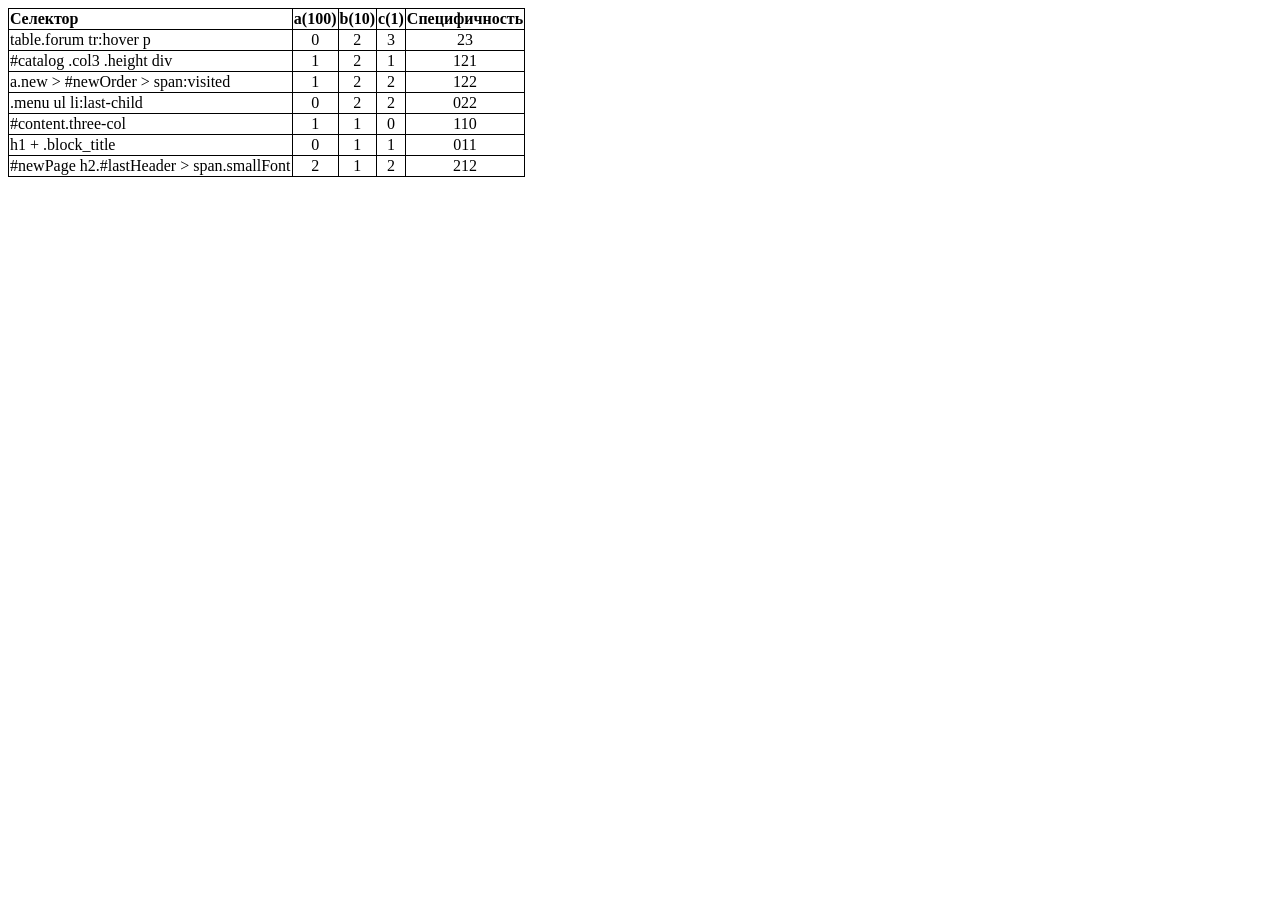
<file: task3/index.html>
<!DOCTYPE HTML>
<html>
	<head>

		<meta charset = "utf-8">
		<title>task 3</title>
		<link rel = "stylesheet" href = "stile.css">

	</head>


	<body>
		<table class = "forum">
			<tr>
				<td>Cелектор</td> <td>a(100)</td> <td>b(10)</td> <td>c(1)</td> <td>Специфичность</td>
			</tr>
			<tr>
				<td>table.forum tr:hover p</td> <td>0</td> <td>2</td> <td>3</td> <td>23</td>
			</tr>
			<tr>
				<td>#catalog .col3 .height div</td> <td>1</td> <td>2</td> <td>1</td> <td>121</td>
			</tr>
			<tr>
				<td>a.new > #newOrder > span:visited</td> <td>1</td> <td>2</td> <td>2</td> <td>122</td>
			</tr>
			<tr>
				<td>.menu ul li:last-child</td> <td>0</td> <td>2</td> <td>2</td> <td>022</td>
			</tr>
			<tr>
				<td>#content.three-col</td> <td>1</td> <td>1</td> <td>0</td> <td>110</td>
			</tr>
			<tr>
				<td>h1 + .block_title</td> <td>0</td> <td>1</td> <td>1</td> <td>011</td>
			</tr>
			<tr>
				<td>#newPage h2.#lastHeader > span.smallFont</td> <td>2</td> <td>1</td> <td>2</td> <td>212</td>
			</tr>
		</table>
	</body>


</html>
</file>
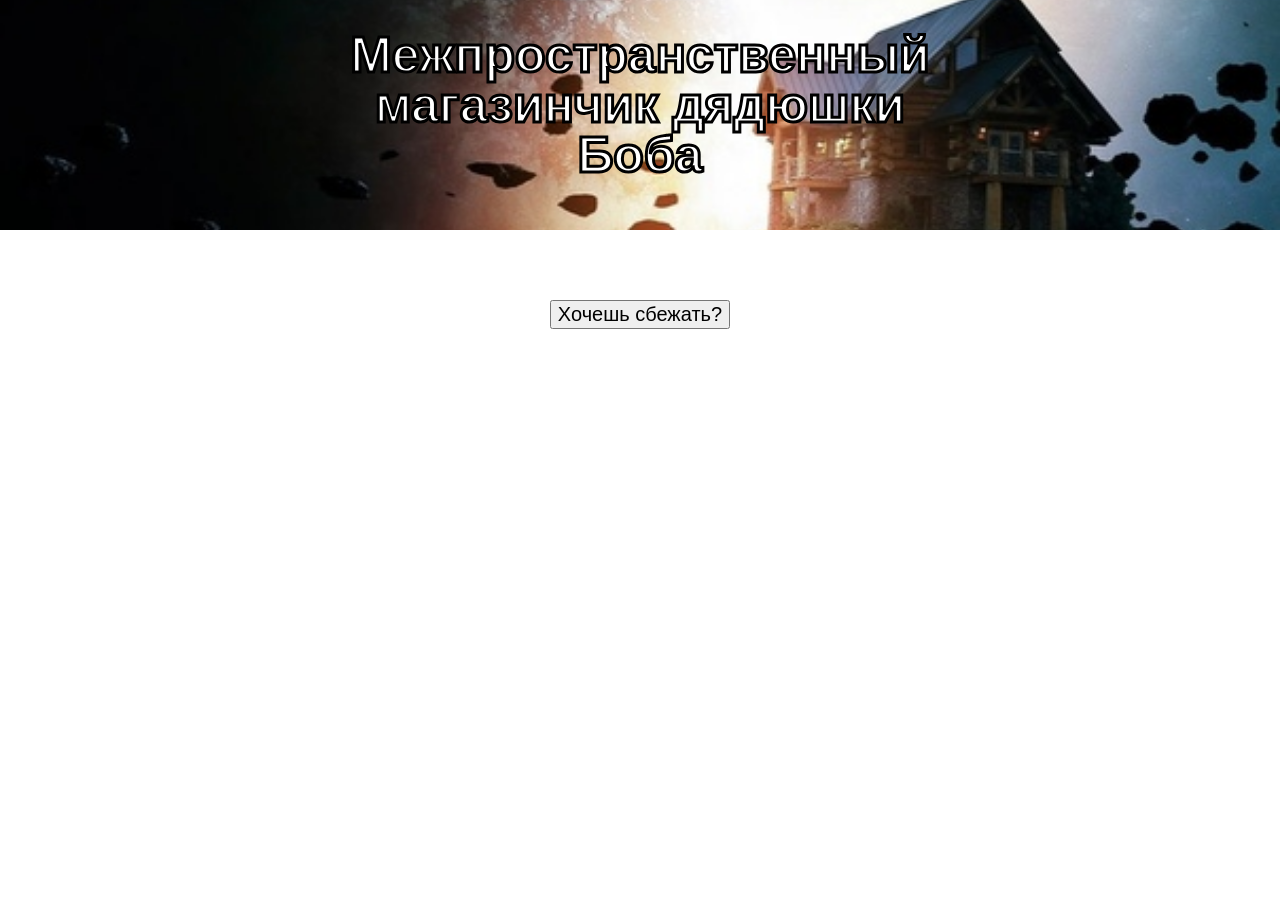
<file: less10_all/catalog.html>
<!DOCTYPE HTML>
<html>
	<head>

		<meta charset="utf-8">
		<title>Каталог</title>
		<link rel="stylesheet" href="style.css">

	</head>


	<body>

		<header class = "header-background">
			<div class = "title-header">
				<h1>Межпространственный магазинчик дядюшки Боба</h1>
			</div>
		</header>

		<div id="orderContainer">
			<table id="table">
				<script src=./task1.js></script>
				<script src=./task3.js></script>
				<script src=./task2.js></script>
				<script src=./all.js></script>
			</table>
			<table id="order" hidden></table>
		</div>

		<section class = "link">
			<button><a href = "home.html">Хочешь сбежать?</a></button>
		</section>


	</body>


</html>
</file>
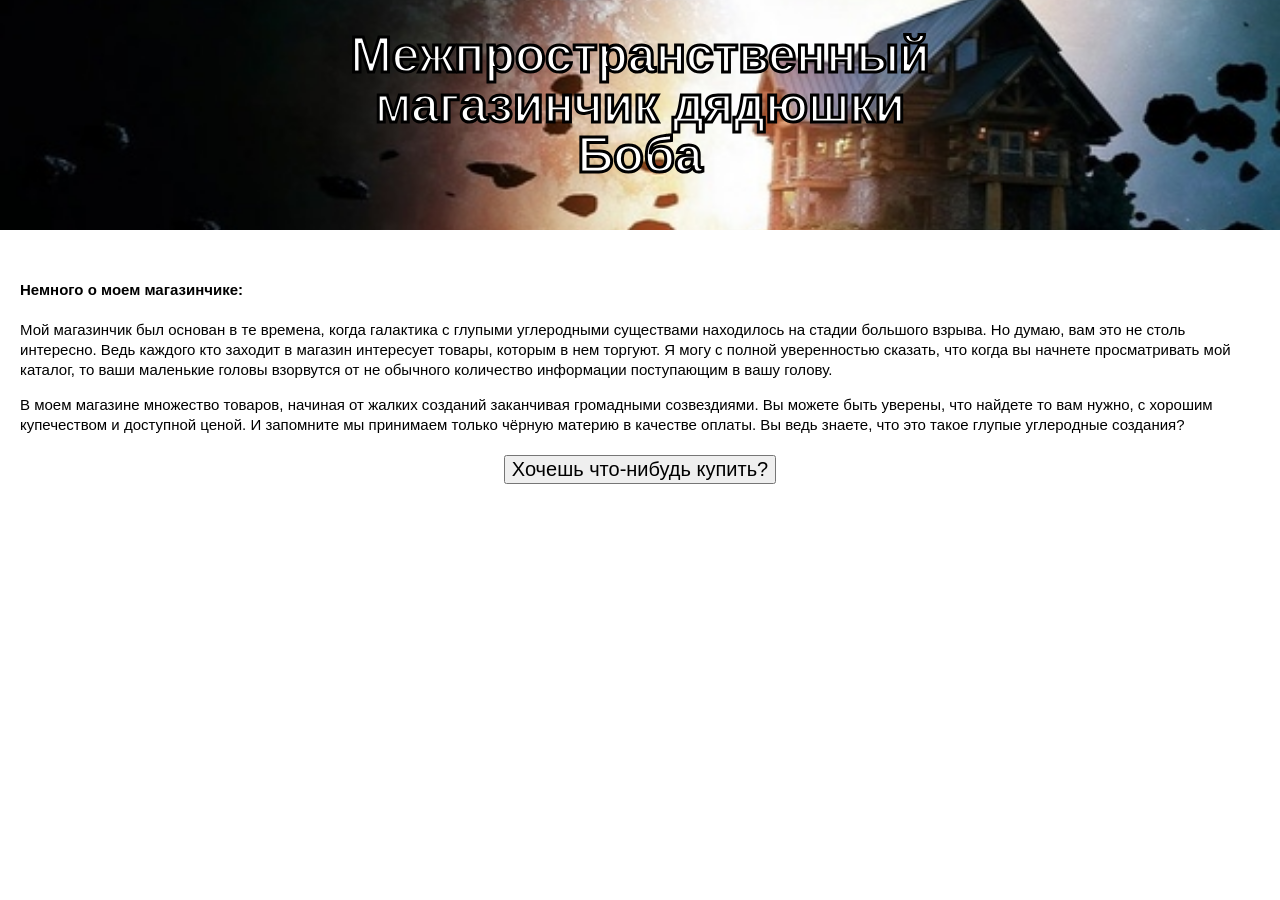
<file: less10_all/home.html>
<!DOCTYPE HTML>
<html>
	<head>

		<meta charset = "utf-8">
		<title>Магазинг</title>
		<link rel = "stylesheet" href = "style.css">

	</head>


	<body>

		<header class = "header-background">
			<div class = "title-header">
				<h1>Межпространственный магазинчик дядюшки Боба</h1>
			</div>
		</header>

		<section class = "paragraph">
			Немного о моем магазинчике:
		</section>

		<section class = "text">
			<p>Мой магазинчик был основан в те времена, когда галактика с глупыми углеродными существами находилось на стадии большого взрыва. Но думаю, вам это не столь интересно. Ведь каждого кто заходит в магазин интересует товары, которым в нем торгуют. Я могу с полной уверенностью сказать, что когда вы начнете просматривать мой каталог, то ваши маленькие головы взорвутся от не обычного количество информации поступающим в вашу голову.</p>
			<p>В моем магазине множество товаров, начиная от жалких созданий заканчивая громадными созвездиями. Вы можете быть уверены, что найдете то вам нужно, с хорошим купечеством и доступной ценой. И запомните мы принимаем только чёрную материю в качестве оплаты. Вы ведь знаете, что это такое глупые углеродные создания?</p>

		</section>

		<section class = "link">
			<button><a href = "catalog.html">Хочешь что-нибудь купить?</a></button>
		</section>


	</body>


</html>
</file>
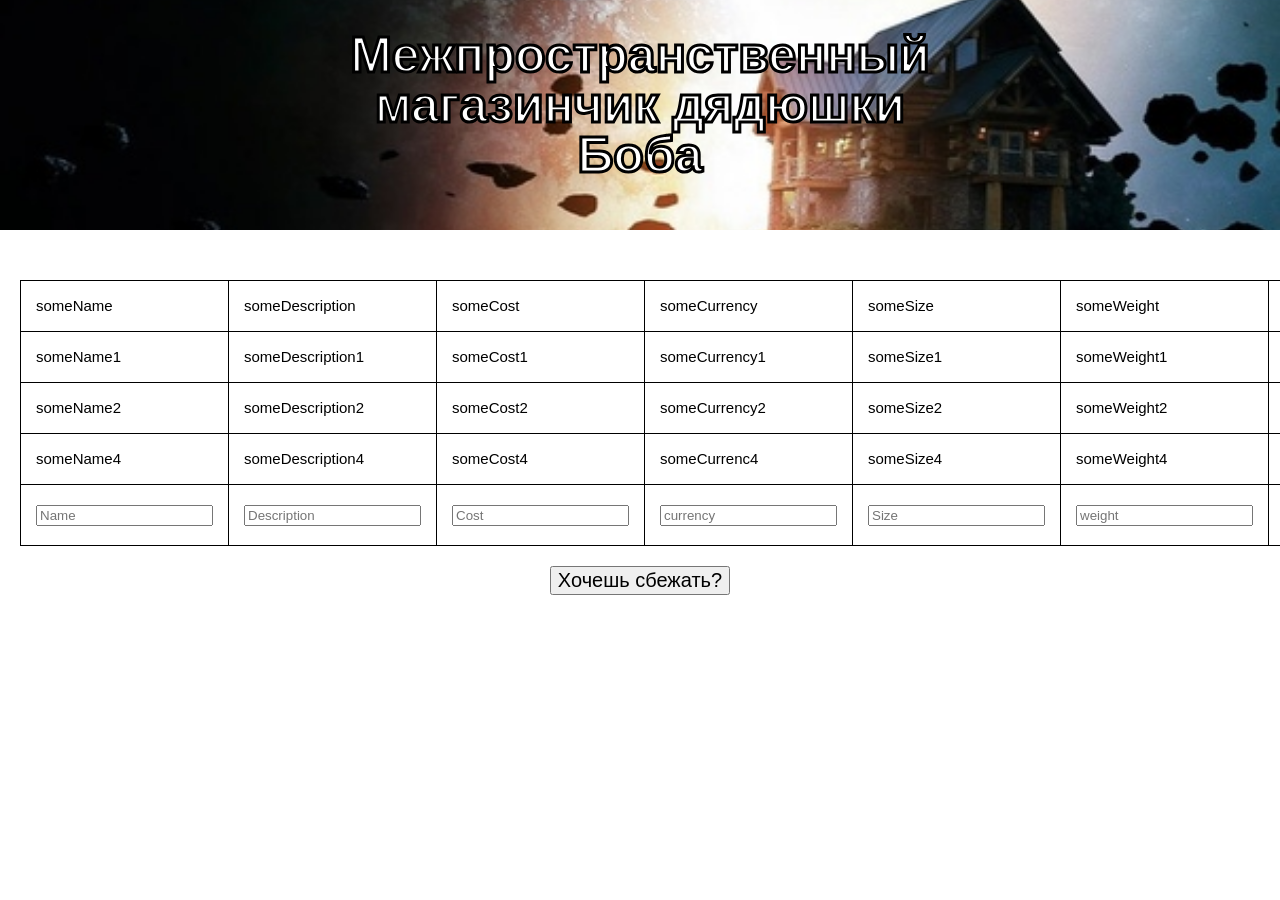
<file: less8-9_AllTask/catalog.html>
<!DOCTYPE HTML>
<html>
	<head>

		<meta charset="utf-8">
		<title>Каталог</title>
		<link rel="stylesheet" href="style.css">

	</head>


	<body>

		<header class = "header-background">
			<div class = "title-header">
				<h1>Межпространственный магазинчик дядюшки Боба</h1>
			</div>
		</header>

		<div id="orderContainer">
			<table id="table">
				<script src=./table.js></script>
				<tr id = "AddLine">
					<td><input id = "name" type = "text" placeholder = "Name"></td>
					<td><input id = "description" type = "text" placeholder = "Description"></td>
					<td><input id = "cost" type = "number" placeholder = "Cost"></td>
					<td><input id = "currency" type = "text" placeholder = "currency"></td>
					<td><input id = "size" type = "number" placeholder = "Size"></td>
					<td><input id = "weight" type = "number" placeholder = "weight"></td>
					<td><input id = "manufacture" type = "text" placeholder = "manufacture"></td>
					<td><input id = "date" type = "date" placeholder = "date"></td>
					<td><button id = "button_addline">Добавить строку</button></td>
				</tr>
				<script src=./addline.js></script>
				<script>
					table.addEventListener('click', (element) => { //task4
					console.warn(element.target.closest('tr').id);
					});
				</script>
			</table>
		</div>

		<section id = "info">
			<text id = "text_info"></text>
		</section>

		<section class = "link">
			<button><a href = "home.html">Хочешь сбежать?</a></button>
		</section>


	</body>


</html>
</file>
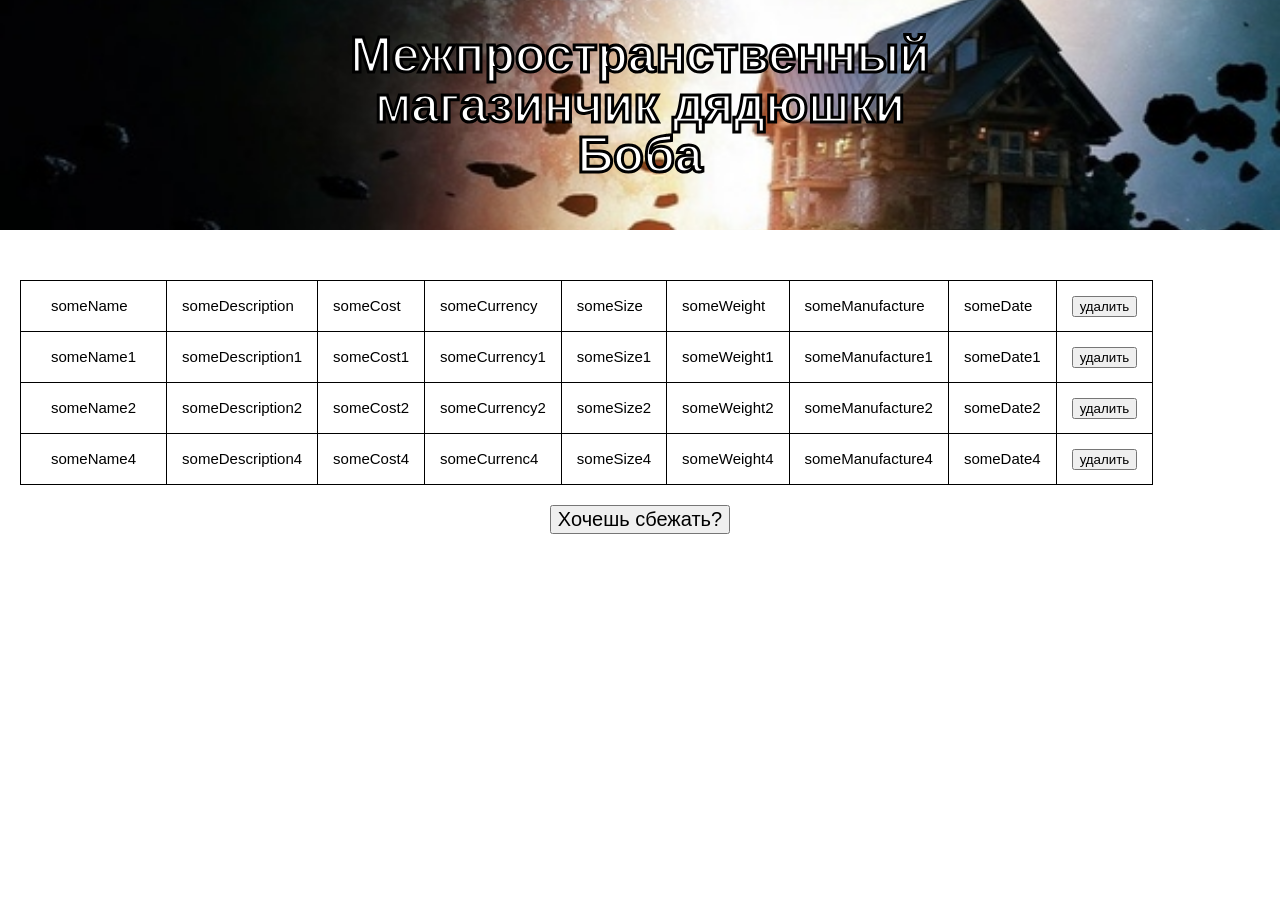
<file: task1/catalog.html>
<!DOCTYPE HTML>
<html>
	<head>

		<meta charset="utf-8">
		<title>Каталог</title>
		<link rel="stylesheet" href="style.css">

	</head>


	<body>

		<header class = "header-background">
			<div class = "title-header">
				<h1>Межпространственный магазинчик дядюшки Боба</h1>
			</div>
		</header>

		<div id="orderContainer">
			<table id="table"></table>
			<script src=./table.js></script>
		</div>

		<section class = "link">
			<button><a href = "home.html">Хочешь сбежать?</a></button>
		</section>


	</body>


</html>
</file>
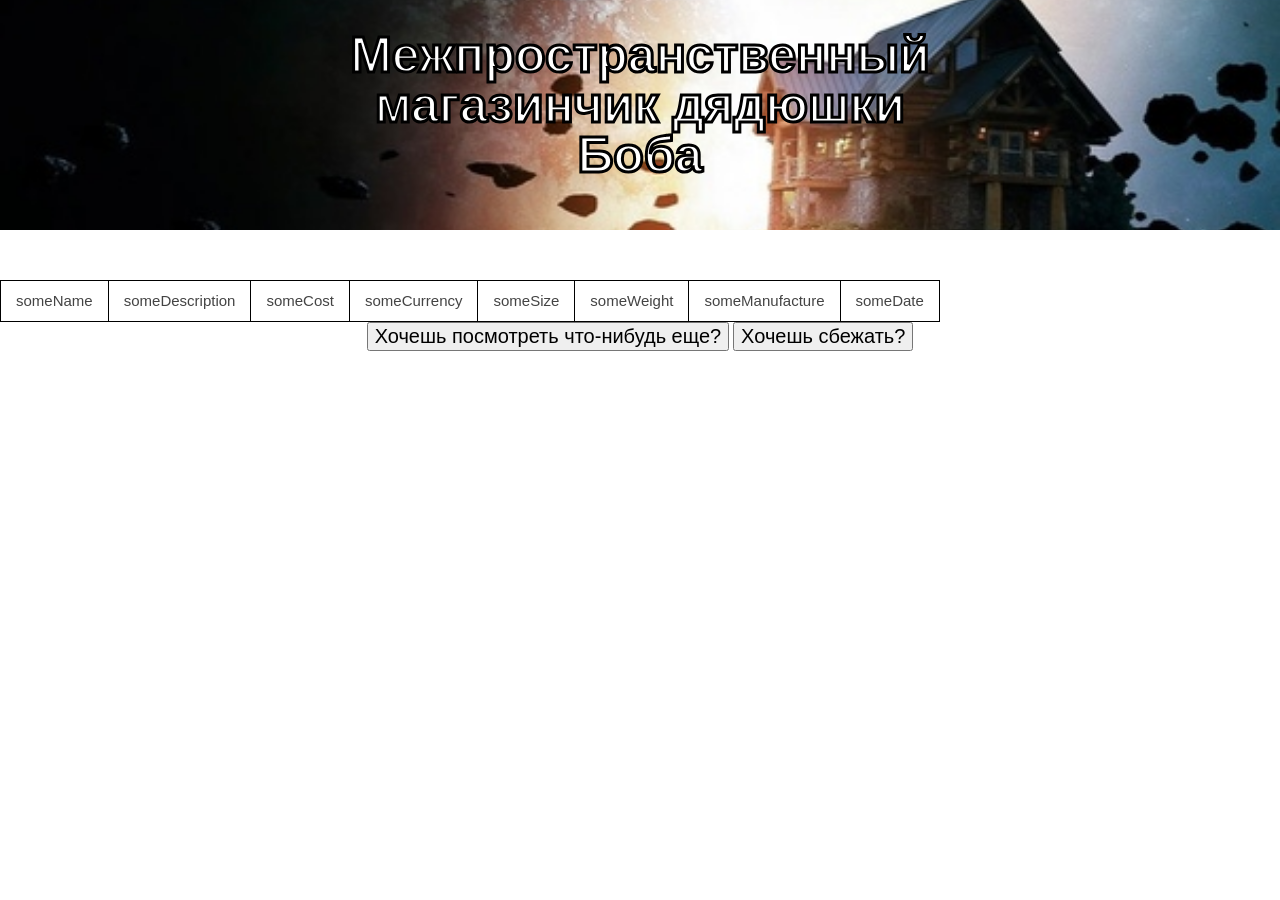
<file: task1/product.html>
<!DOCTYPE HTML>
<html>
	<head>

		<meta charset = "utf-8">
		<title>Магазинг</title>
		<link rel = "stylesheet" href = "style.css">

	</head>
<body>
		<header class = "header-background">
			<div class = "title-header">
				<h1>Межпространственный магазинчик дядюшки Боба</h1>
			</div>
		</header>
		<table id="table1"></table>
	<script src=./FullInfo.js></script>
	<script> fullinfo(orderList[0])</script>
	<section class = "link">
			<button><a href = "catalog.html">Хочешь посмотреть что-нибудь еще?</a></button>
			<button><a href = "home.html">Хочешь сбежать?</a></button>
	</section>
</body>
</html>
</file>
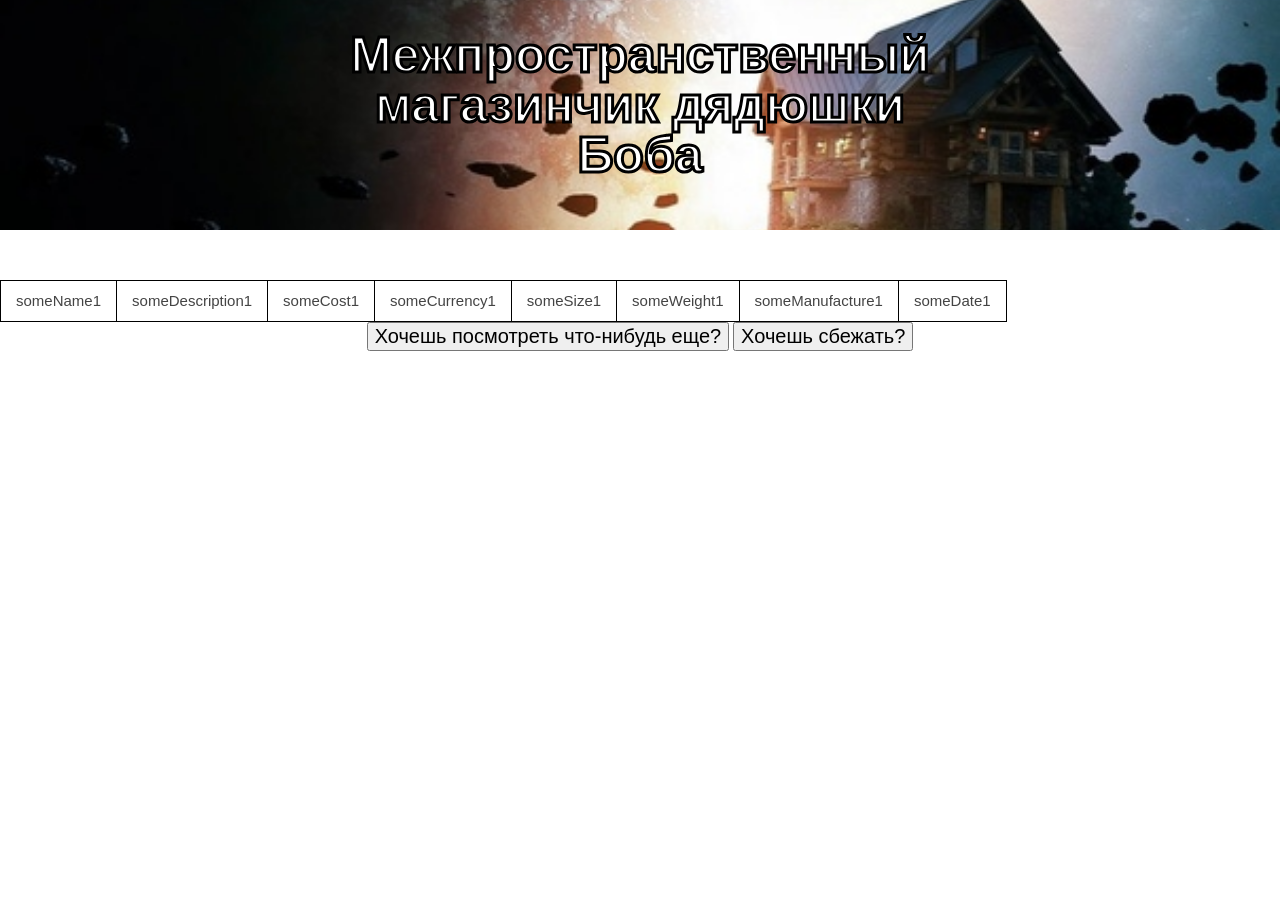
<file: task1/product2.html>
<!DOCTYPE HTML>
<html>
	<head>

		<meta charset = "utf-8">
		<title>Магазинг</title>
		<link rel = "stylesheet" href = "style.css">

	</head>
<body>
		<header class = "header-background">
			<div class = "title-header">
				<h1>Межпространственный магазинчик дядюшки Боба</h1>
			</div>
		</header>
		<table id="table1"></table>
	<script src=./FullInfo.js></script>
	<script> fullinfo(orderList[1])</script>
	<section class = "link">
			<button><a href = "catalog.html">Хочешь посмотреть что-нибудь еще?</a></button>
			<button><a href = "home.html">Хочешь сбежать?</a></button>
	</section>
</body>
</html>
</file>
<file: task3/stile.css>
table {
	border-collapse: collapse;
	border: 1px solid rgb(0, 0, 0);
}
td {
	border: 1px solid rgb(0, 0, 0);
}
td, tr{
	text-align: center;
}
td:first-child {
	width: 55%;
	text-align: left;
 }
 tr:first-child {
	font-weight: 700;
	text-align: left;
 }
</file>
<file: less10_all/style.css>
h1 {
	width: 80%;
    margin: 0 auto 8px;
    font-family: "Arial", sans-serif;
    text-align: center;
    font-weight: 700;
    font-size: 50px;
    line-height: 50px;
    -webkit-text-stroke:3px black;
}
body {
	margin: 0;
    padding: 0;
    font-family:"Arial",  sans-serif;
	text-align: left;
    font-size: 14px;
    line-height: 20px;
    color: #444444;
}
.header-background {
	min-width: 500px;
    height: 200px;
    margin-bottom: 50px;
    padding-top: 30px;
    background:  center url("house.png");
    background-size: cover;
    color: #ffffff;
}
.title-header {
    width: 750px;
    margin: 0 auto;
 }
.paragraph {
	margin: 20px;
    padding: 0;
    font-family: "Arial", sans-serif;
    font-size: 15px;
	font-weight: 700;
    line-height: 20px;
    color: #000000;
}
.text {
	  font-family: "Arial", sans-serif;
	  font-size: 15px;
	  margin: 20px;
	  color: #000000;
}

.link {
	 text-align: center;
} 
 a {
	font-family: "Arial", sans-serif;
	 color: #000000;
	 text-decoration: none;
	 font-size: 20px;
	
}
#orderContainer {
	font-family: "Arial", sans-serif;
	font-size: 15px;
	margin: 20px;
	line-height: 30px;
	color: #000000;
}
button:hover {
	background: rgba(0,0,0,0);
	color: #3a7999;
	box-shadow: inset 0 0 0 3px #3a7999;
}
table {
	border-collapse: collapse;
    border: 1px solid rgb(0, 0, 0);
    
}
td {
    border: 1px solid rgb(0, 0, 0);
    text-align: center;
}
th, td {
    padding: 10px 15px;
    font-family:"Arial",  sans-serif;
    font-size: 15px;
 }
 tr > td > a{
    vertical-align: baseline;
    text-align: center;
    padding: 10px 15px;
    font-family:"Arial",  sans-serif;
    font-size: 15px;
 }
</file>
<file: less8-9_AllTask/style.css>
h1 {
	width: 80%;
    margin: 0 auto 8px;
    font-family: "Arial", sans-serif;
    text-align: center;
    font-weight: 700;
    font-size: 50px;
    line-height: 50px;
    -webkit-text-stroke:3px black;
}
body {
	margin: 0;
    padding: 0;
    font-family:"Arial",  sans-serif;
	text-align: left;
    font-size: 14px;
    line-height: 20px;
    color: #444444;
}
.header-background {
	min-width: 500px;
    height: 200px;
    margin-bottom: 50px;
    padding-top: 30px;
    background:  center url("house.png");
    background-size: cover;
    color: #ffffff;
}
.title-header {
    width: 750px;
    margin: 0 auto;
 }
.paragraph {
	margin: 20px;
    padding: 0;
    font-family: "Arial", sans-serif;
    font-size: 15px;
	font-weight: 700;
    line-height: 20px;
    color: #000000;
}
.text {
	  font-family: "Arial", sans-serif;
	  font-size: 15px;
	  margin: 20px;
	  color: #000000;
}

.link {
	 text-align: center;
} 
 a {
	font-family: "Arial", sans-serif;
	 color: #000000;
	 text-decoration: none;
	 font-size: 20px;
	
}
#orderContainer {
	font-family: "Arial", sans-serif;
	font-size: 15px;
	margin: 20px;
	line-height: 30px;
	color: #000000;
}
button:hover {
	background: rgba(0,0,0,0);
	color: #3a7999;
	box-shadow: inset 0 0 0 3px #3a7999;
}
table {
	border-collapse: collapse;
	border: 1px solid rgb(0, 0, 0);
}
td {
	border: 1px solid rgb(0, 0, 0);
}
th, td {
    padding: 10px 15px;
    font-family:"Arial",  sans-serif;
    font-size: 15px;
 }
 tr > td > a {
    vertical-align: baseline;
    text-align: center;
    
    font-family:"Arial",  sans-serif;
    font-size: 15px;
 }
 #table > tbody > tr {
    text-align: center;
    font-family:"Arial",  sans-serif;
    font-weight: 700;
 }
 #info {
    line-height: 50px;
    text-align: center;
    font-family:"Arial",  sans-serif;
    font-size: 30px;
    margin: 20px;
 }

 #info  tr {
    line-height: normal;
    color: #000000;
}
</file>
<file: task1/style.css>
h1 {
	width: 80%;
    margin: 0 auto 8px;
    font-family: "Arial", sans-serif;
    text-align: center;
    font-weight: 700;
    font-size: 50px;
    line-height: 50px;
    -webkit-text-stroke:3px black;
}
body {
	margin: 0;
    padding: 0;
    font-family:"Arial",  sans-serif;
	text-align: left;
    font-size: 14px;
    line-height: 20px;
    color: #444444;
}
.header-background {
	min-width: 500px;
    height: 200px;
    margin-bottom: 50px;
    padding-top: 30px;
    background:  center url("house.png");
    background-size: cover;
    color: #ffffff;
}
.title-header {
    width: 750px;
    margin: 0 auto;
 }
.paragraph {
	margin: 20px;
    padding: 0;
    font-family: "Arial", sans-serif;
    font-size: 15px;
	font-weight: 700;
    line-height: 20px;
    color: #000000;
}
.text {
	  font-family: "Arial", sans-serif;
	  font-size: 15px;
	  margin: 20px;
	  color: #000000;
}

.link {
	 text-align: center;
} 
 a {
	font-family: "Arial", sans-serif;
	 color: #000000;
	 text-decoration: none;
	 font-size: 20px;
	
}
#orderContainer {
	font-family: "Arial", sans-serif;
	font-size: 15px;
	margin: 20px;
	line-height: 30px;
	color: #000000;
}
button:hover {
	background: rgba(0,0,0,0);
	color: #3a7999;
	box-shadow: inset 0 0 0 3px #3a7999;
}
table {
	border-collapse: collapse;
	border: 1px solid rgb(0, 0, 0);
}
td {
	border: 1px solid rgb(0, 0, 0);
}
th, td {
    padding: 10px 15px;
    font-family:"Arial",  sans-serif;
    font-size: 15px;
 }
 tr > td > a{
    vertical-align: baseline;
    text-align: center;
    padding: 10px 15px;
    font-family:"Arial",  sans-serif;
    font-size: 15px;
 }
</file>
